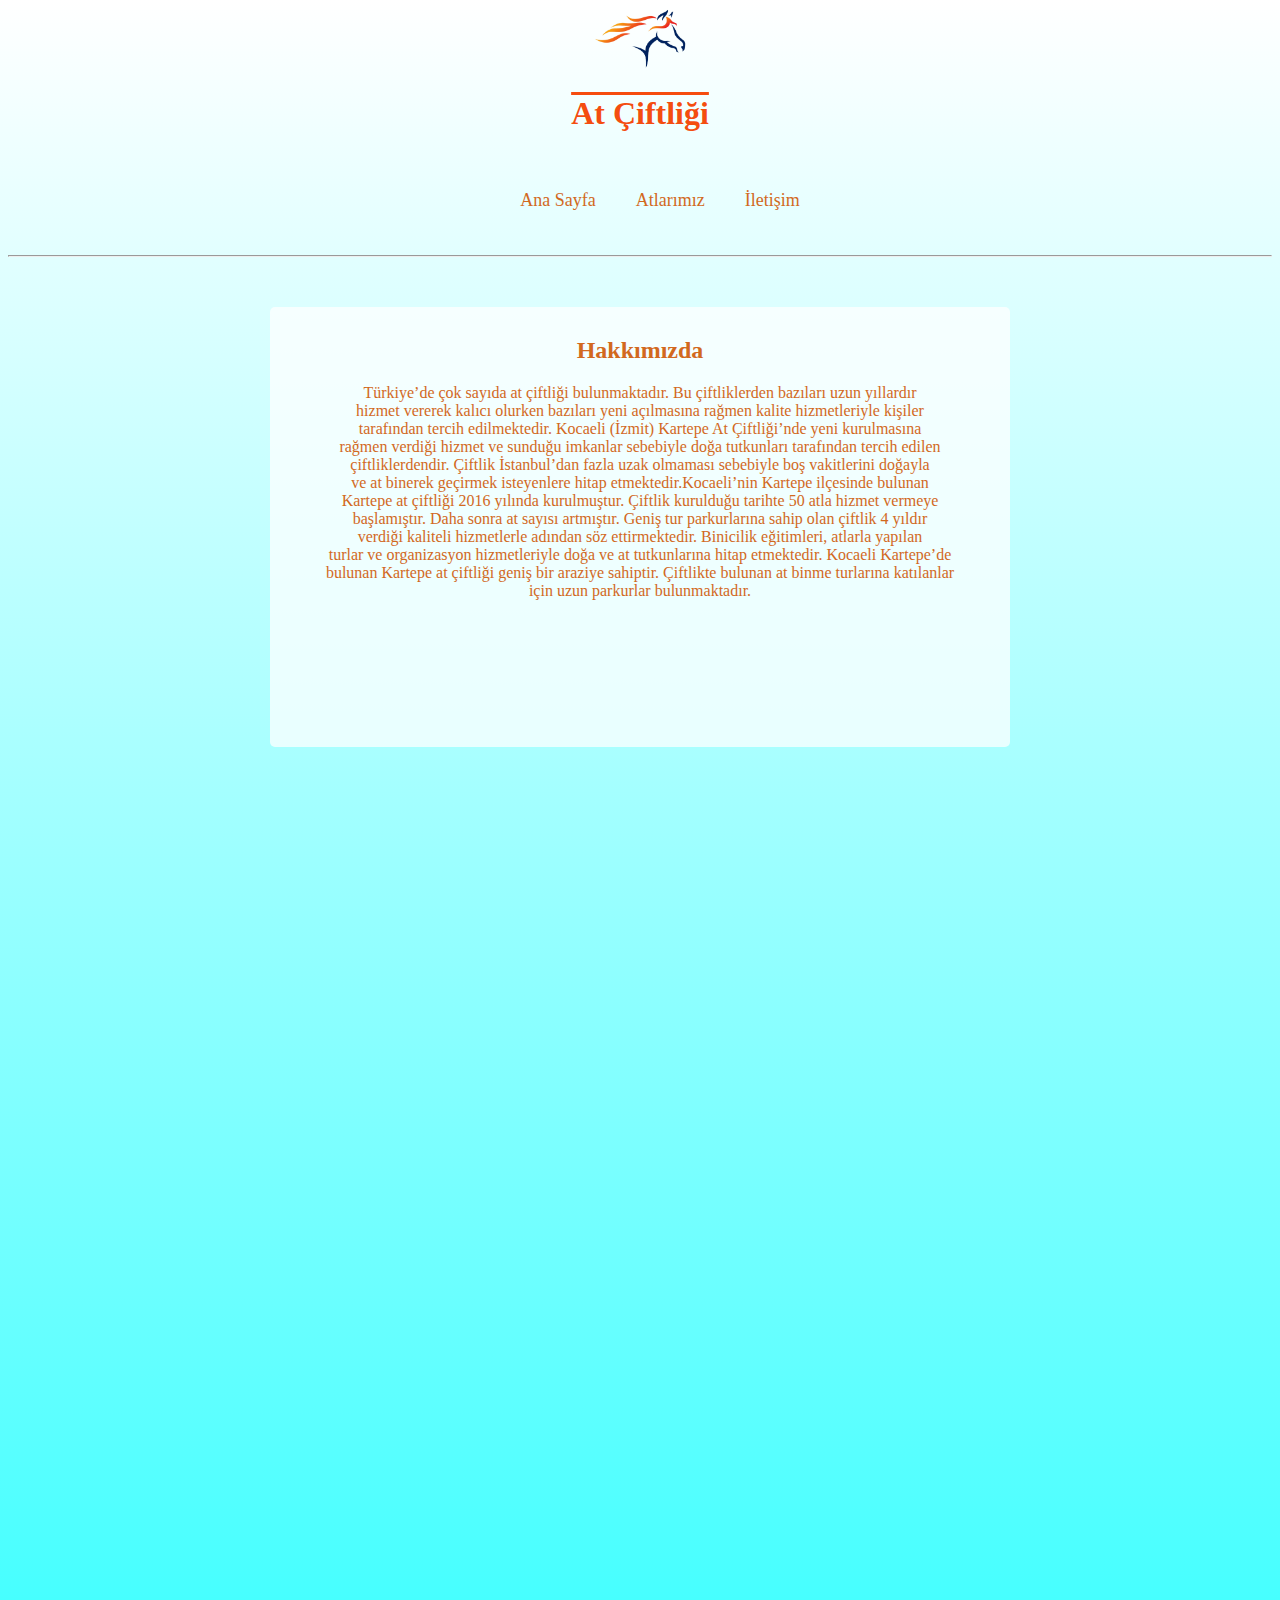
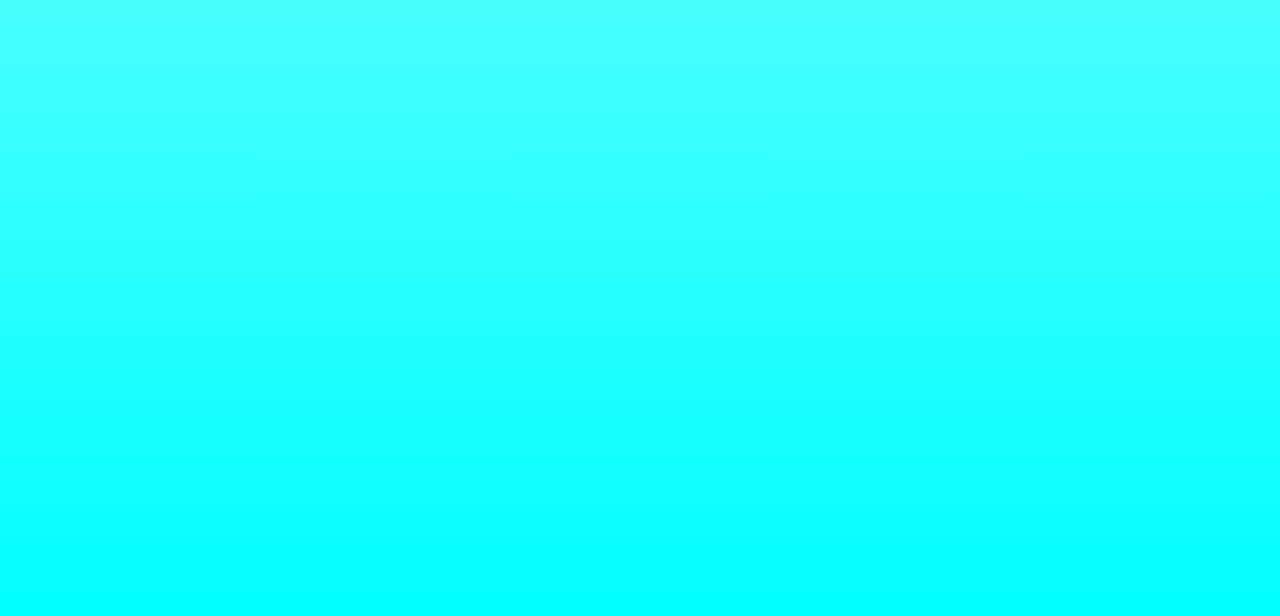
<file: cssilewesitesi/index.htm>
<!DOCTYPE html>
<html lang="en">
<head>
    <meta charset="UTF-8">
    <meta http-equiv="X-UA-Compatible" content="IE=edge">
    <meta name="viewport" content="width=device-width, initial-scale=1.0">
    <title>Ana Sayfa | At Çiftliği</title>
    <link rel="stylesheet" href="style.css">
</head>
<body>
    <header class="header">
    <img src="images/at.logo.png" width="100px" alt="at logo">
    <h1>At Çiftliği</h1>
        <nav>
            <article class="navbar">
                <ul>
                    <li><a href="index.htm">Ana Sayfa</a></li>
                    <li><a href="atlar.html">Atlarımız</a></li>
                    <li><a href="contact.html">İletişim</a></li>
                </ul>
            </article>
        </nav>
    </header>
    <hr>
    <article class="about">
       <h2 class="about-title" >Hakkımızda</h2>
       <p class="about-text">
        Türkiye’de çok sayıda at çiftliği bulunmaktadır. Bu çiftliklerden bazıları uzun yıllardır <br> 
        hizmet vererek kalıcı olurken bazıları yeni açılmasına rağmen kalite hizmetleriyle kişiler <br> 
        tarafından tercih edilmektedir. Kocaeli (İzmit) Kartepe At Çiftliği’nde yeni kurulmasına <br> 
        rağmen verdiği hizmet ve sunduğu imkanlar sebebiyle doğa tutkunları tarafından tercih edilen <br>  
        çiftliklerdendir. Çiftlik İstanbul’dan fazla uzak olmaması sebebiyle boş vakitlerini doğayla <br>
        ve at binerek geçirmek isteyenlere hitap etmektedir.Kocaeli’nin Kartepe ilçesinde bulunan <br>
        Kartepe at çiftliği 2016 yılında kurulmuştur. Çiftlik kurulduğu tarihte 50 atla hizmet vermeye <br>
        başlamıştır. Daha sonra at sayısı artmıştır. Geniş tur parkurlarına sahip olan çiftlik 4 yıldır <br> 
        verdiği kaliteli hizmetlerle adından söz ettirmektedir. Binicilik eğitimleri, atlarla yapılan <br>
        turlar ve organizasyon hizmetleriyle doğa ve at tutkunlarına hitap etmektedir. Kocaeli Kartepe’de <br>
        bulunan Kartepe at çiftliği geniş bir araziye sahiptir. Çiftlikte bulunan at binme turlarına katılanlar <br>
        için uzun parkurlar bulunmaktadır. 
    </article>
</body>
</html>
</file>
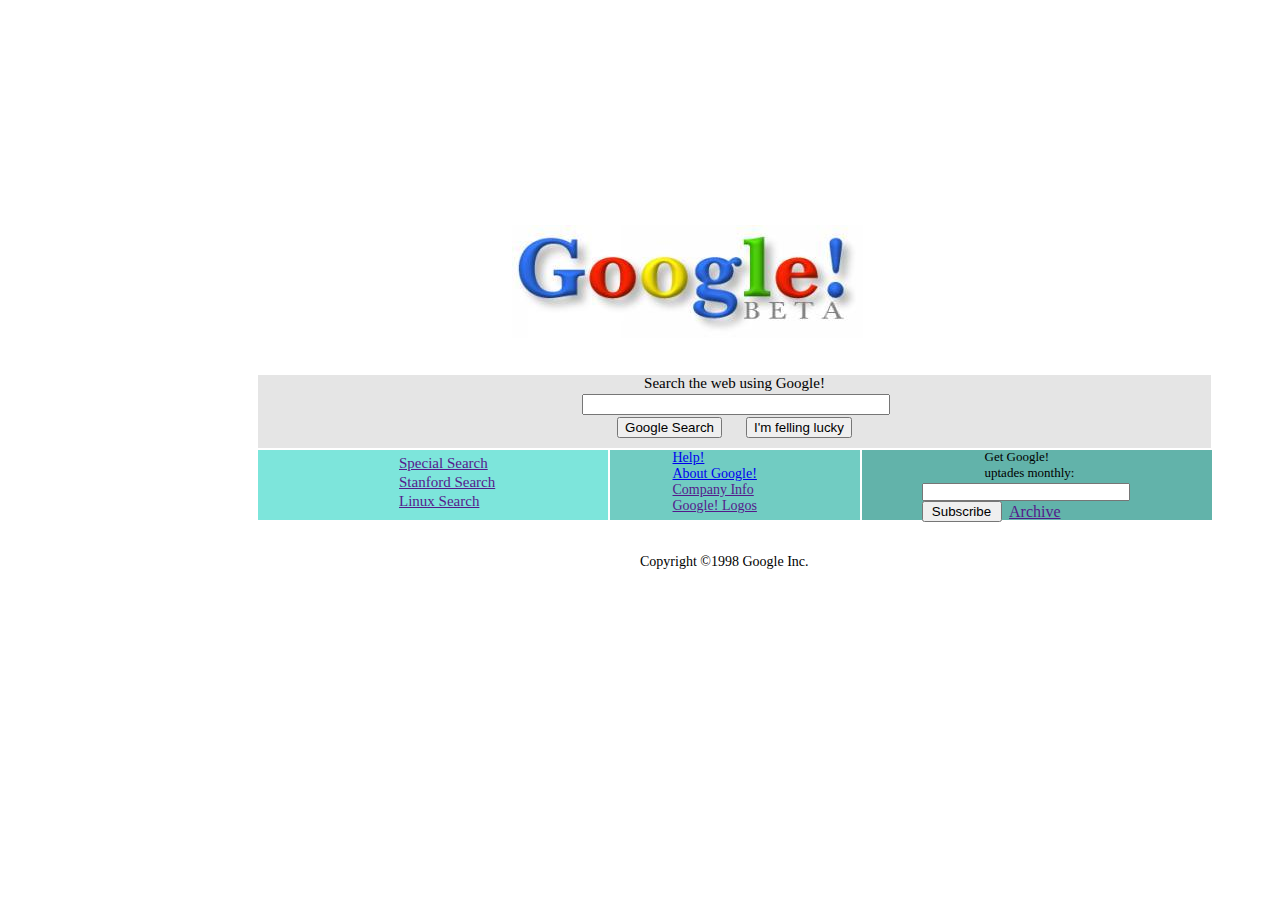
<file: googlesayfatasarimi/index.html>
<!DOCTYPE html>
<html lang="en">
<head>
    <meta charset="UTF-8">
    <meta http-equiv="X-UA-Compatible" content="IE=edge">
    <meta name="viewport" content="width=device-width, initial-scale=1.0">
    <link rel="stylesheet" href="style.css">
    <title>Google</title>
</head>
<body>

    <div class="img">
        <img src="images/google.jpeg" alt="google foto">
    </div>

    <div class="container">

      <div class="first-box">
         <p>Search the web using Google!</p>
         <input class="searchbox" type="text">
         <button class="btn">Google Search</button>
         <button class="btn">I'm felling lucky</button>
      </div>

      <div class="second-box">

        <div class="second-box box1">
            <a href="">Special Search</a>
            <a href="">Stanford Search</a>
            <a href="">Linux Search</a>
        </div>
        <div class="second-box box2">
            <a href="https://support.google.com/">Help!</a>
            <a href="https://about.google/">About Google!</a>
            <a href="">Company Info</a>
            <a href="">Google! Logos</a>
        </div>
        <div class="second-box box3">
            <p>Get Google! <br> uptades monthly:</p>
            <input class="input" type="text">
            <button class="btn-subscribe">Subscribe</button>
            <a href="">Archive</a>
        </div>
      </div>
    </div>

    <footer>
        <div class="footer">
        <p>Copyright ©1998 Google Inc.</p>
    </div>
    </footer>
</body>
</html>
</file>
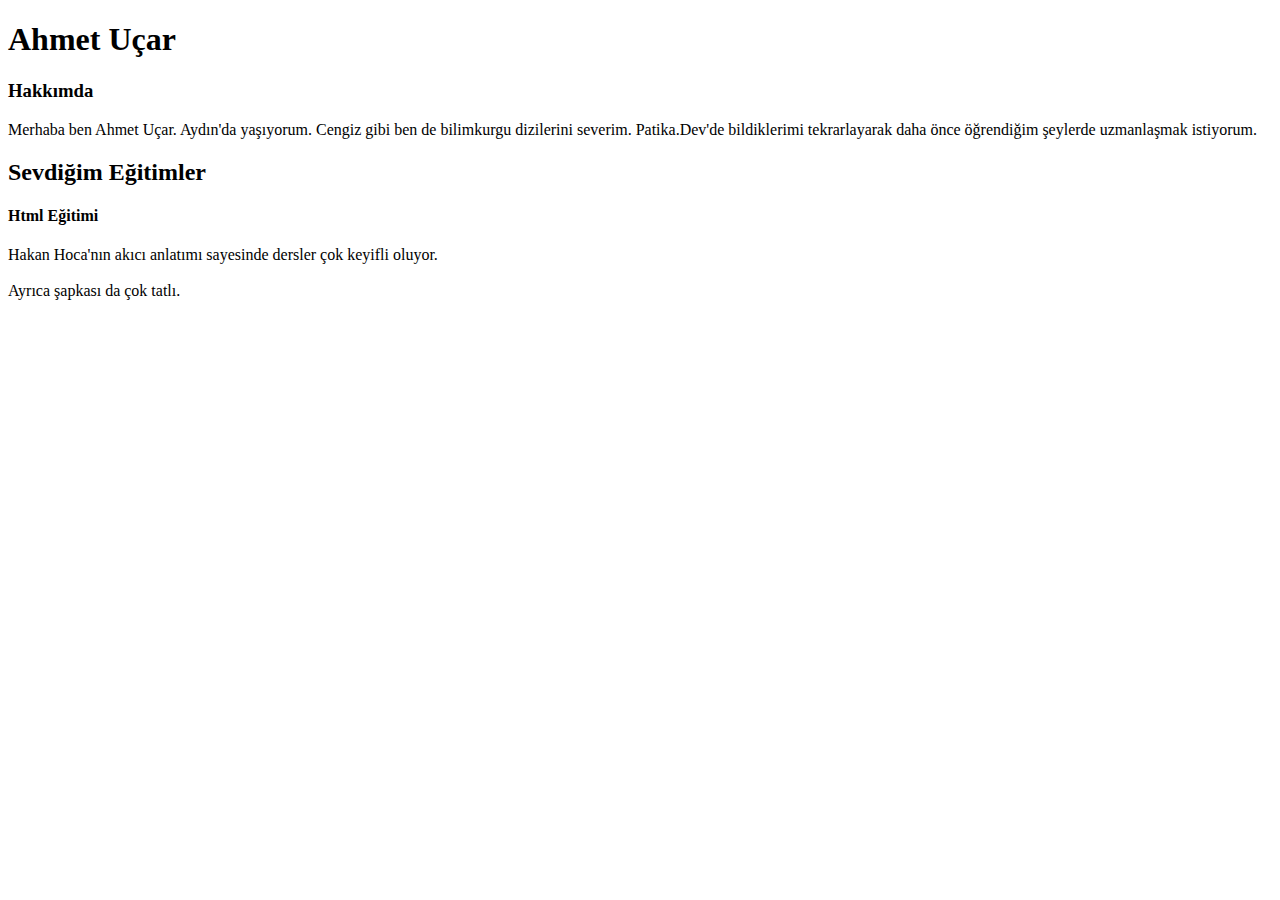
<file: ilkwebsitesi/index.html>
<!DOCTYPE html>
<html lang="en">
<head>
    <meta charset="UTF-8">
    <meta http-equiv="X-UA-Compatible" content="IE=edge">
    <meta name="viewport" content="width=device-width, initial-scale=1.0">
    <title>İlk Web Sitesi</title>
</head>
<body>
    <h1>Ahmet Uçar</h1>
       <h3>Hakkımda</h3>
           <p>Merhaba ben Ahmet Uçar. Aydın'da yaşıyorum. Cengiz gibi ben de bilimkurgu dizilerini severim.
              Patika.Dev'de bildiklerimi tekrarlayarak daha önce öğrendiğim şeylerde uzmanlaşmak istiyorum.
           </p>
    <h2>Sevdiğim Eğitimler</h2>
    <!--buraya ul-li etiketleri ile liste yapabilirdim ama tasarımın dışına çıkmak istyemedim-->
        <h4>Html Eğitimi</h4>
            <p>Hakan Hoca'nın akıcı anlatımı sayesinde dersler çok keyifli oluyor.
                <br>
                <br>
                Ayrıca şapkası da çok tatlı.
            </p>
</body>
</html>
</file>
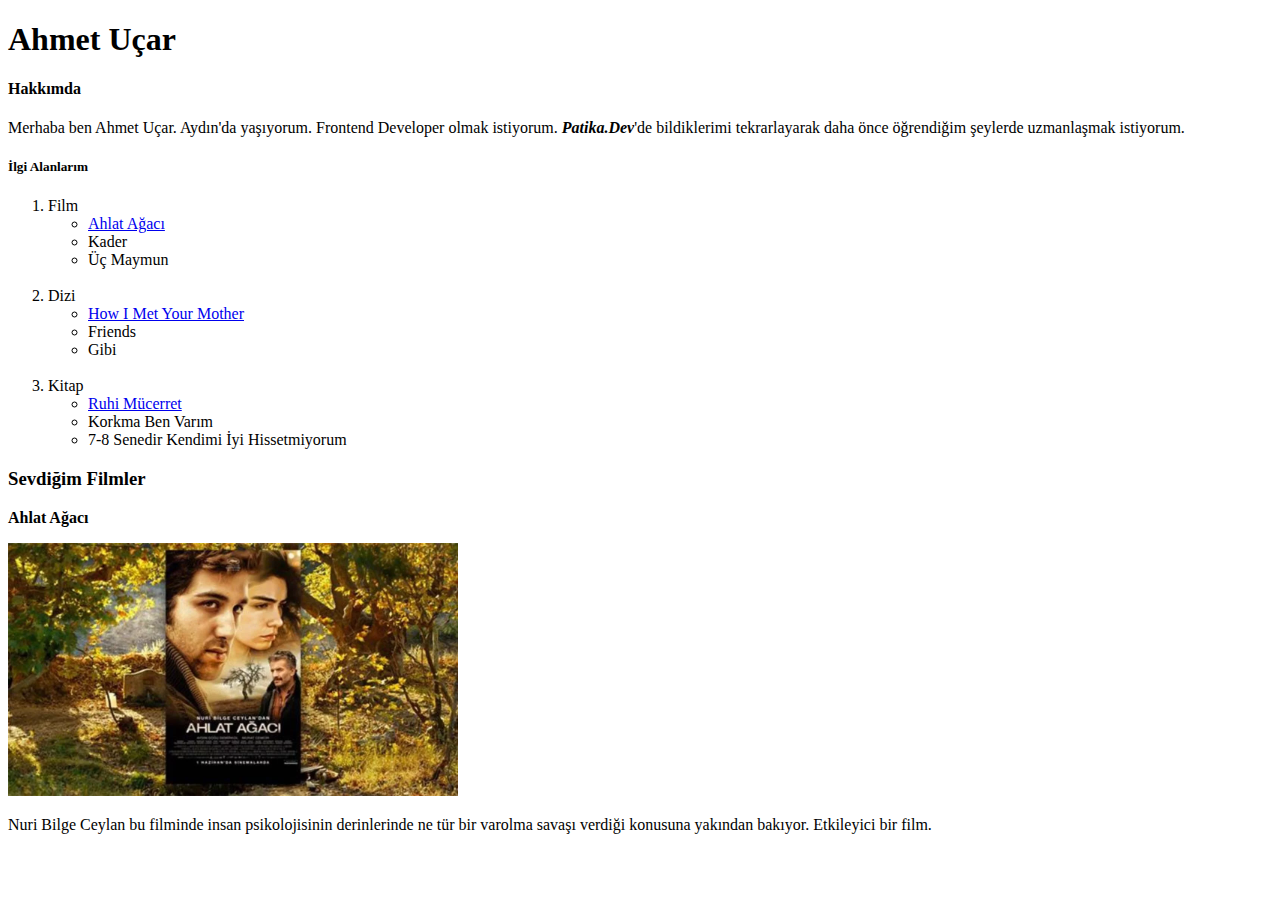
<file: kisiselwebsayfasi/index.html>
<!DOCTYPE html>
<html lang="en">
<head>
    <meta charset="UTF-8">
    <meta http-equiv="X-UA-Compatible" content="IE=edge">
    <meta name="viewport" content="width=device-width, initial-scale=1.0">
    <title>Kişisel Web Sayfası</title>
</head>
<body>
    <h1>Ahmet Uçar</h1>
    
    <div>
    <h4>Hakkımda</h4>
           <p>Merhaba ben Ahmet Uçar. Aydın'da yaşıyorum. Frontend Developer olmak istiyorum.
            <em><strong>Patika.Dev</strong></em>'de bildiklerimi tekrarlayarak daha önce öğrendiğim şeylerde uzmanlaşmak istiyorum.
           </p>
    </div>
    

    <div>
    <h5>İlgi Alanlarım</h5>
    
      <ol>
        <li>Film</li>
        <ul>
            <li> <a href="https://www.imdb.com/title/tt6628102/" target="_blank">Ahlat Ağacı</a></li>
            <li>Kader</li>
            <li>Üç Maymun</li>
        </ul>
        <br>
        <li>Dizi</li>
        <ul>
            <li> <a href="https://www.imdb.com/title/tt0460649/?ref_=nv_sr_srsg_0" target="_blank">How I Met Your Mother</a></li>
            <li>Friends</li>
            <li>Gibi</li>
        </ul>
        <br>
        <li>Kitap</li>
        <ul>
            <li> <a href="https://www.goodreads.com/book/show/17558236-ruhi-m-cerret" target="_blank">Ruhi Mücerret</a></li>
            <li>Korkma Ben Varım</li>
            <li>7-8 Senedir Kendimi İyi Hissetmiyorum</li>
        </ul>
      </ol>
<h3>Sevdiğim Filmler</h3>
<p><strong>Ahlat Ağacı</strong></p>
<img src="images/1.webp" width="450px" alt="Ahlat Ağacı filmi">
<p>Nuri Bilge Ceylan bu filminde insan psikolojisinin derinlerinde ne tür bir varolma savaşı verdiği konusuna yakından bakıyor. Etkileyici bir film.</p>
</body>
</html>
</file>
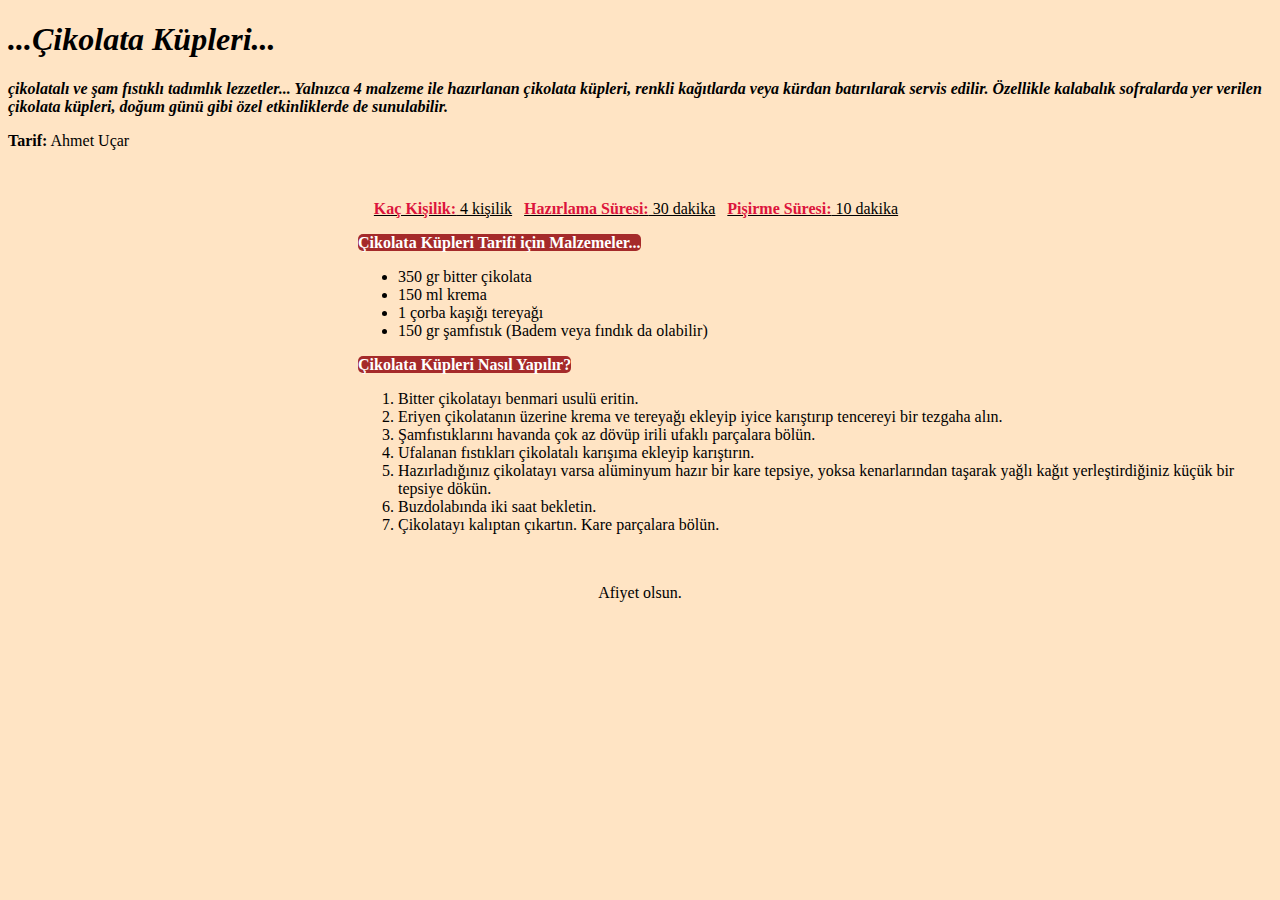
<file: tatlitarifi/index.html>
<!DOCTYPE html>
<html lang="en">
<head>
    <meta charset="UTF-8">
    <meta http-equiv="X-UA-Compatible" content="IE=edge">
    <meta name="viewport" content="width=device-width, initial-scale=1.0">
    <title>Çikolatalı Küp Tarif</title>
</head>
<body style="background-color: bisque;">

    <h1><em>...Çikolata Küpleri...</em></h1>
    <p><strong><em>çikolatalı ve şam fıstıklı tadımlık lezzetler... Yalnızca 4 malzeme ile hazırlanan çikolata küpleri, renkli kağıtlarda veya kürdan batırılarak servis edilir. Özellikle kalabalık sofralarda yer verilen çikolata küpleri, doğum günü gibi özel etkinliklerde de sunulabilir.</em></strong></p>
    <p><strong>Tarif:</strong> Ahmet Uçar</p>
    
    <li style="color: brown"></li>

    <p style="text-align: center">
        <u><strong style="color: crimson">Kaç Kişilik:</strong> 4 kişilik</u> &nbsp;
        <u><strong style="color: crimson;">Hazırlama Süresi:</strong> 30 dakika</u> &nbsp;
        <u><strong style="color: crimson;">Pişirme Süresi:</strong> 10 dakika</u> &nbsp;
    </p>

    
<div style="margin-left: 350px;">
    <span style="text-align: center; color: white; background-color: brown; border-radius: 5px;"><strong>Çikolata Küpleri Tarifi için Malzemeler...</strong></span>

    <ul>
        <li>350 gr bitter çikolata</li>
        <li>150 ml krema</li>
        <li>1 çorba kaşığı tereyağı</li>
        <li>150 gr şamfıstık (Badem veya fındık da olabilir)</li>
    </ul>

    
    
    <span style="color:white; background-color:brown; border-radius: 5px;"><strong>Çikolata Küpleri Nasıl Yapılır?</strong></span>
    <ol>
        <li>Bitter çikolatayı benmari usulü eritin.</li>
        <li>Eriyen çikolatanın üzerine krema ve tereyağı ekleyip iyice karıştırıp tencereyi bir tezgaha alın.</li>
        <li>Şamfıstıklarını havanda çok az dövüp irili ufaklı parçalara bölün.</li>
        <li>Ufalanan fıstıkları çikolatalı karışıma ekleyip karıştırın.</li>
        <li>Hazırladığınız çikolatayı varsa alüminyum hazır bir kare tepsiye, yoksa kenarlarından taşarak yağlı kağıt yerleştirdiğiniz küçük bir tepsiye dökün.</li>
        <li>Buzdolabında iki saat bekletin.</li>
        <li>Çikolatayı kalıptan çıkartın. Kare parçalara bölün.</li>
    </ol>

</div>

<br>

    <p style="text-align:center;">Afiyet olsun.</p>

    
</body>
</html>
</file>
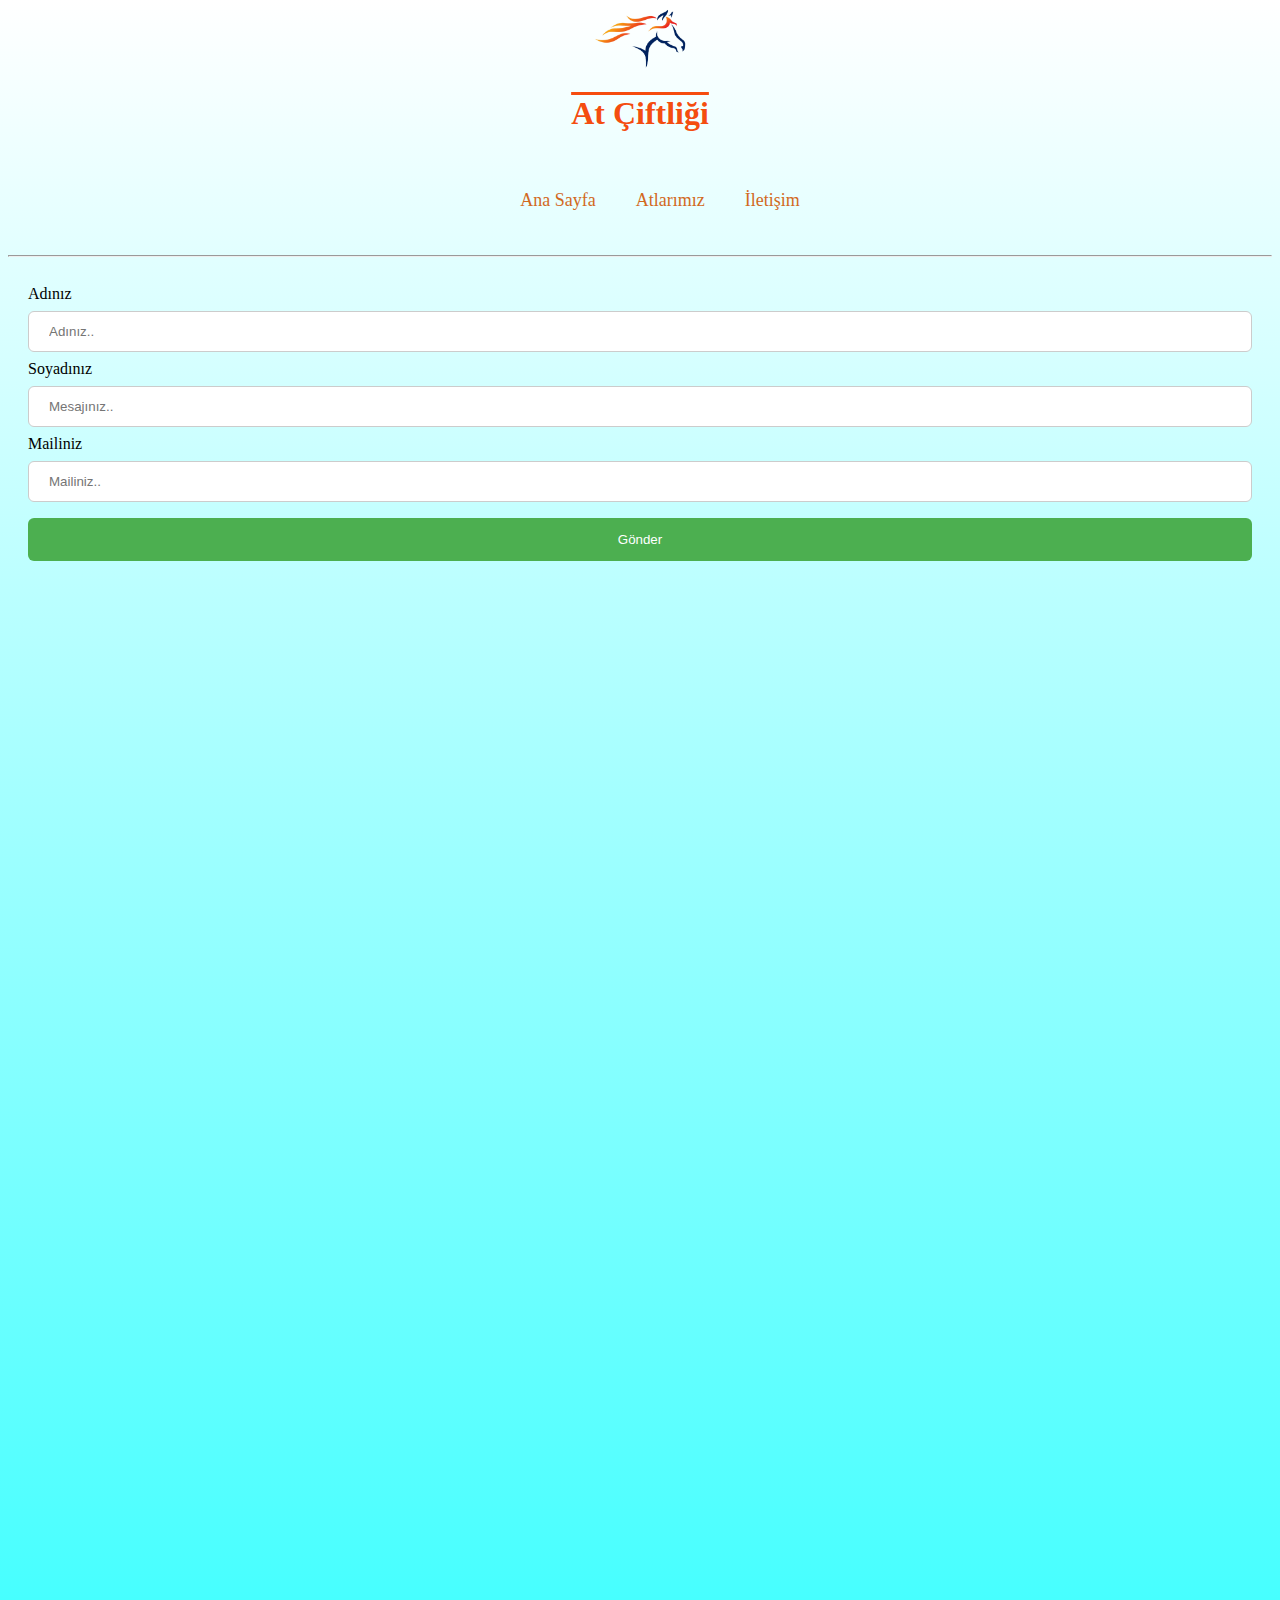
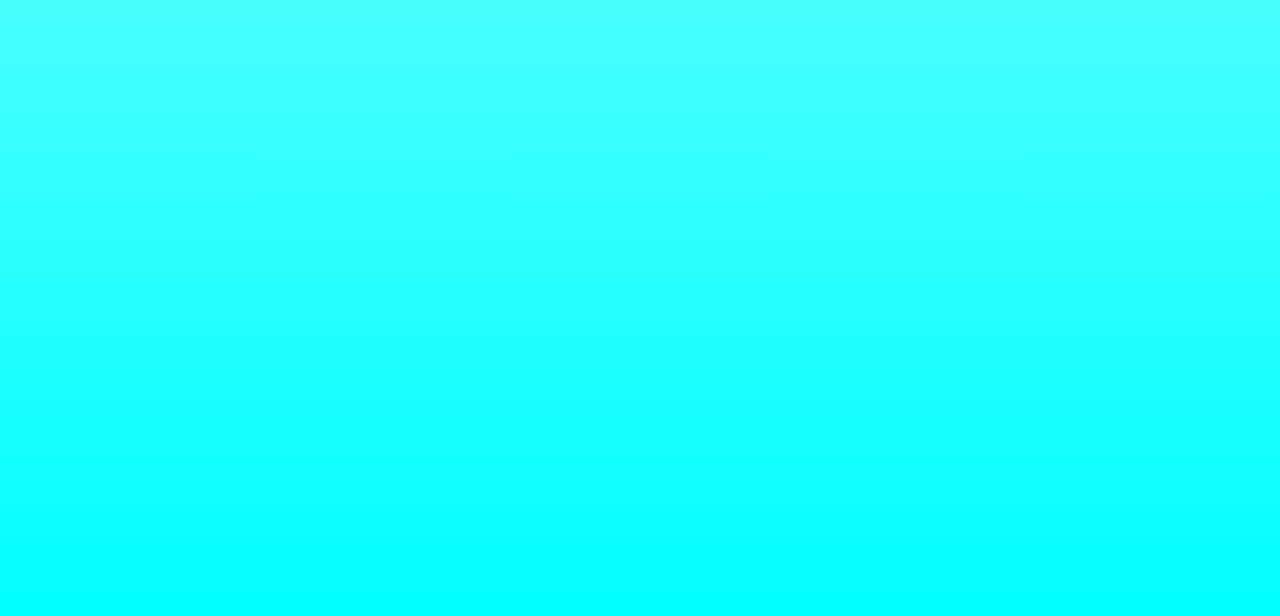
<file: cssilewesitesi/contact.html>
<!DOCTYPE html>
<html lang="en">
<head>
    <meta charset="UTF-8">
    <meta http-equiv="X-UA-Compatible" content="IE=edge">
    <meta name="viewport" content="width=device-width, initial-scale=1.0">
    <title>Ana Sayfa | At Çiftliği</title>
    <link rel="stylesheet" href="style.css">
</head>
<body>
    <header class="header">
    <img src="images/at.logo.png" width="100px" alt="at logo">
    <h1>At Çiftliği</h1>
        <nav>
            <article class="navbar">
                <ul>
                    <li><a href="index.htm">Ana Sayfa</a></li>
                    <li><a href="atlar.html">Atlarımız</a></li>
                    <li><a href="contact.html">İletişim</a></li>
                </ul>
            </article>
        </nav>
    </header>
    <hr>
    
    <article>
        <form action="#">
          <label for="ad">Adınız</label>
          <input type="text" id="ad" name="ad" placeholder="Adınız..">
       
          <label for="mesaj">Soyadınız</label>
          <input type="text" id="mesaj" name="mesaj" placeholder="Mesajınız..">

          <label for="mail">Mailiniz</label>
          <input type="text" id="mail" name="mail" placeholder="Mailiniz..">

          <input type="submit" value="Gönder">
        </form>
    </erticle>

</body>
</html>
</file>
<file: cssilewesitesi/style.css>
body {
    min-height: 2200px;
    background-image: linear-gradient(white, aqua);
    background-repeat: no-repeat;
}

h1 {
    color:rgba(245, 66, 1, 0.946);
    text-decoration: overline;
}

header {
    text-align: center;
}

a {
    text-decoration: none;
    color: chocolate;
}

li {
    list-style: none;
    display: inline;
    font-size: 18px;
    margin: 18px;
    color: chocolate;
}

.about {
    background-color: rgba(255, 255, 255, 0.737);
    width: 700px;
    height: 400px;
    text-align: center;
    position: relative; 
    margin:auto;
    margin-top: 50px;
}

.about-title {
    margin-top: 10px;
    color: chocolate;
}

.about-text {
    color:chocolate
}

.galeri {
    background-color: rgba(255, 255, 255, 0.737);
    width: 900px;
    height: 2100px;
    text-align: center;
    position: relative; 
    margin:auto;
    margin-top: 50px;
}

.atlar {
    width: 600px;
}

.at-title {
    margin-right: 520px;
}

input[type=text], select {
    width: 100%;
    padding: 12px 20px;
    margin: 8px 0;
    display: inline-block;
    border: 1px solid #ccc;
    border-radius: 6px;
    box-sizing: border-box;
}
 
input[type=submit] {
    width: 100%;
    background-color: #4CAF50;
    color: white;
    padding: 14px 20px;
    margin: 8px 0;
    border: none;
    border-radius: 6px;
    cursor: pointer;
}
 
article {
    border-radius: 5px;
    padding: 20px;
}
</file>
<file: googlesayfatasarimi/style.css>
/* Google Logo */ 
.img {
    width: 100px;
    height: 100px;
    position:absolute;
    left: 40%;
    top: 25%;
}

/* End */

.container {
    position:absolute;
    left: 20%;
    top: 40%;
}

/* Start First Box */

.first-box {
    background-color: rgba(203, 203, 203, 0.505);
    text-align: center;
    width: 953px;
    margin: 2px;
}

.first-box p {
    text-align: center;
    font-size: 15px;
}

.searchbox {
    width: 300px;
    position: absolute;
    left: 34%;
    top: 21%;
}

.btn {
    margin: 10px;
}

/* End First Box */

/* Start Second Box */
.second-box {
    display: flex;
    border-style: solid;
    border-color: white;
    border-width: 0px 1px;
}

.box1 {
    background-color: #7de5db;
    flex-direction: column;
    width: 350px;
    height: 70px;
}

.box1 a {
    position: relative;
    font-size: 15px;
    left: 40%;
    top: 6%;
    margin: 1px;
}

.box2 {
   background-color: #71ccc2;
   flex-direction: column;
   width: 250px;
   height: 70px; 
}

.box2 a {
    position: relative;
    font-size: 14px;
    left: 25%;
}

.box3 {
    background-color: #62b3aa;
    flex-direction: column;
    width: 350px;
    height: 70px;
}

.box3 p {
    position: relative;
    font-size: 13px;
    left: 35%;
    bottom: 14px;
}
 
.input {
    width: 200px;
    height: 12px;
    position: relative;
    left: 17%;
    bottom: 25px;
}

.btn-subscribe {
    position: relative;
    width: 80px;
    left: 17%;
    bottom: 25px;
}

.box3 a {
    position: relative;
    left: 42%;
    bottom: 63%;
}

/* End Second Box */

/* Start Footer */

.footer {
    position:absolute;
    font-size: 14px;
    left: 50%;
    top: 60%;
}

/* End... */
</file>
